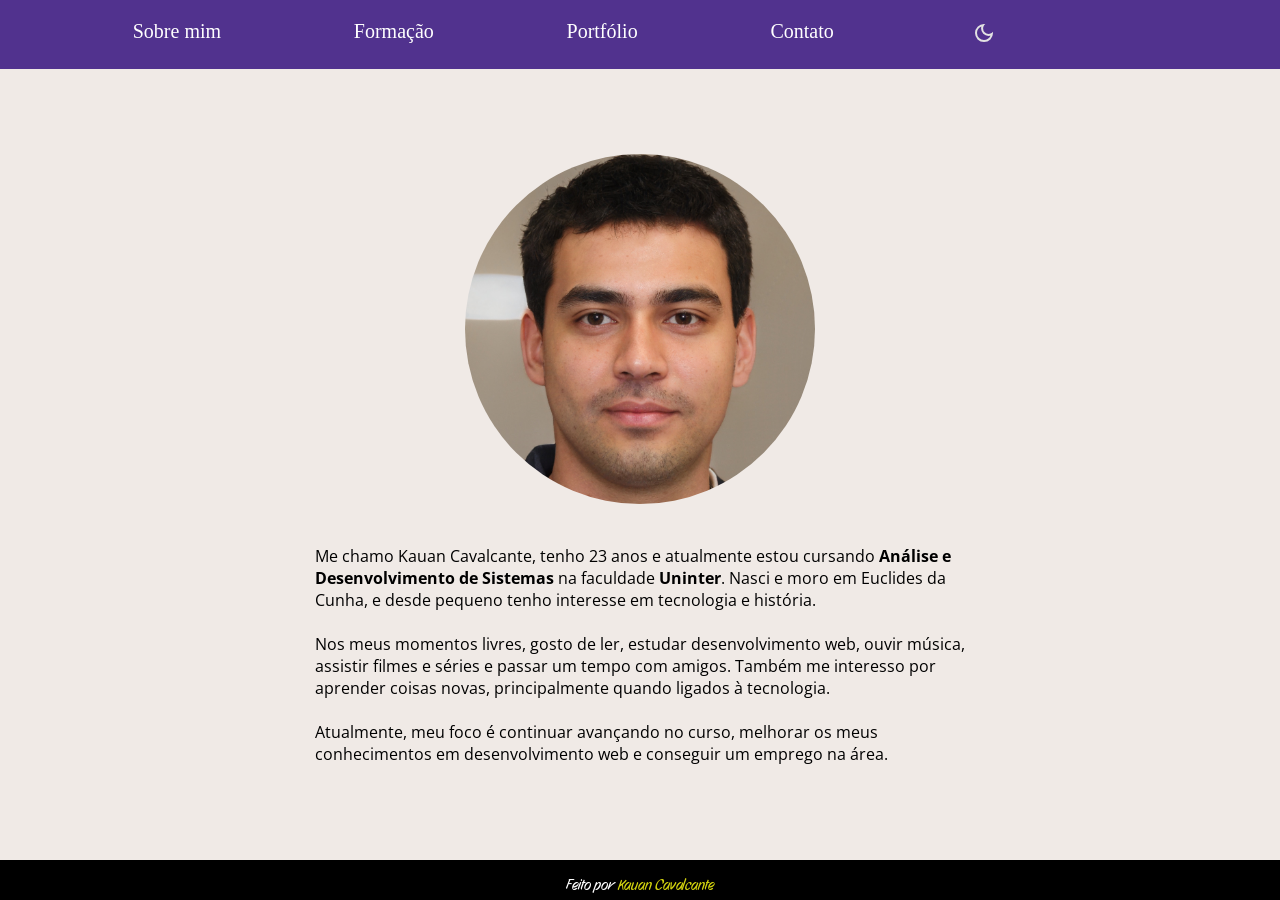
<file: index.html>
<!DOCTYPE html>
<html lang="en">
<head>
    <meta charset="UTF-8">
    <meta name="viewport" content="width=device-width, initial-scale=1.0">
    <title> Sobre mim </title>
    <link rel="stylesheet" href="https://kauancavalcantebr.github.io/sitedafaculdade/css/styles.css">
    <link rel="stylesheet" href="https://fonts.googleapis.com/css2?family=Material+Symbols+Outlined:opsz,wght,FILL,GRAD@20..48,100..700,0..1,-50..200&icon_names=dark_mode" />
</head>
<body>

    <nav> 
        <a href="sobre-mim.html"> Sobre mim </a>
        <a href="formacao.html"> Formação </a> 
        <a href="portfolio.html"> Portfólio </a> 
        <a href="contato.html"> Contato </a>

       <button onclick="myFunction()"> <a id="botao" href="#"> <img src="imagens/botao.svg" alt="dark-mode"> <button onclick="myFunction()"> </button> </a>

    </nav> 

    <article id="sobre-mim">

        <img id="foto-perfil" src="imagens/eu.jpeg" alt="eu">

        <p> Me chamo Kauan Cavalcante, tenho 23 anos e atualmente estou cursando <b>Análise e Desenvolvimento de Sistemas </b> na faculdade <b>Uninter</b>. Nasci e moro em Euclides da Cunha, e desde pequeno tenho interesse em tecnologia e história. <br> <br> 

        Nos meus momentos livres, gosto de ler, estudar desenvolvimento web, ouvir música, assistir filmes e séries e passar um tempo com amigos. Também me interesso por aprender coisas novas, principalmente quando ligados à tecnologia. <br> <br> 

        Atualmente, meu foco é continuar avançando no curso,  melhorar os meus conhecimentos em desenvolvimento web e conseguir um emprego na área.
        </p>
    </article>

    <footer>
       <p> Feito por <a href="https://github.com/KauanCavalcanteBR" target="_blank"> Kauan Cavalcante </a></p>
    </footer>

    <script>
        function myFunction() {
            var element = document.body;
            element.classList.toggle("dark-mode")
        }
    </script>

</body>
</html>
</file>
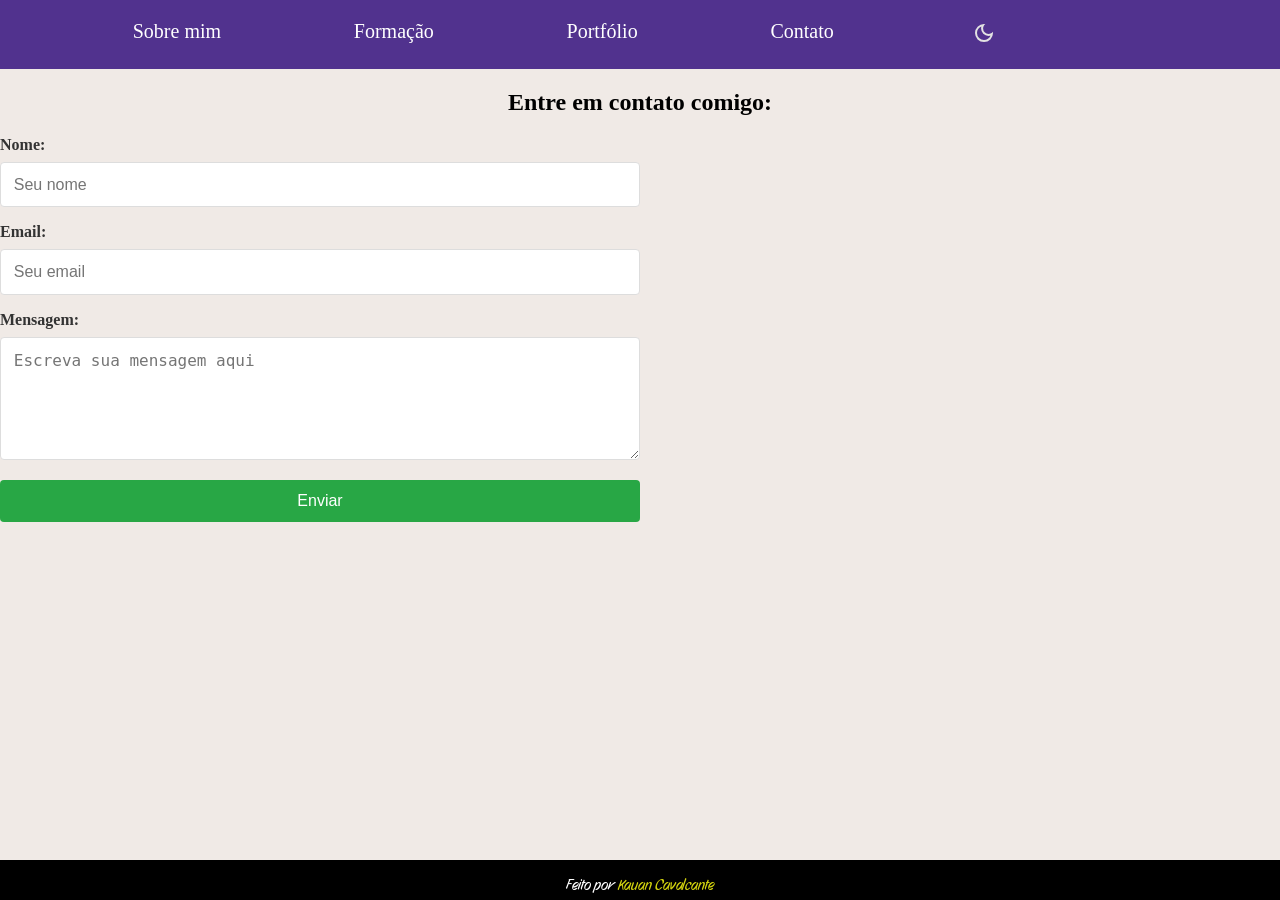
<file: contato.html>
<!DOCTYPE html>
<html lang="en">
<head>
    <meta charset="UTF-8">
    <meta name="viewport" content="width=device-width, initial-scale=1.0">
    <title> Sobre mim </title>
    <link rel="stylesheet" href="https://kauancavalcantebr.github.io/sitedafaculdade/css/styles.css">
    <link rel="stylesheet" href="https://fonts.googleapis.com/css2?family=Material+Symbols+Outlined:opsz,wght,FILL,GRAD@20..48,100..700,0..1,-50..200&icon_names=dark_mode" />
</head>

    <script> function mensagemfinal() {
        alert("Enviado com sucesso!");
    } 
    </script>


</head>
<body>
    
    <nav> 
        <a href="sobre-mim.html"> Sobre mim </a>
        <a href="formacao.html"> Formação </a> 
        <a href="portfolio.html"> Portfólio </a> 
        <a href="contato.html"> Contato </a> 

        <button onclick="myFunction()"> <a id="botao" href="#"> <img src="imagens/botao.svg" alt="dark-mode"> <button onclick="myFunction()"> </button> </a>

    </nav>

     <div class="contact-form-container">
        <h2 id="contato"> Entre em contato comigo: </h2>
        <form id="contactForm">
            <div class="form-group">
                <label for="nome"> Nome: </label>
                <input type="text" id="nome" 
                       name="nome" 
                       placeholder="Seu nome" required minlength="3">
            </div>
            <div class="form-group">
                <label for="email">Email: </label>
                <input type="email" id="email" 
                       name="email" 
                       placeholder="Seu email" required>
            </div>
            <div class="form-group">
            </div>
            <div class="form-group">
                <label for="mensagem"> Mensagem: </label>
                <textarea id="mensagem" 
                          name="mensagem" 
                          placeholder="Escreva sua mensagem aqui" 
                          rows="5" required minlength="15"></textarea>
            </div>
            <button type="submit""
                    class="botao-enviar">
              Enviar
            </button>
        </form>
    </div>

    <footer>
       <p> Feito por <a href="https://github.com/KauanCavalcanteBR" target="_blank"> Kauan Cavalcante </a></p>
    </footer>

    <script>
        function myFunction() {
            var element = document.body;
            element.classList.toggle("dark-mode")
        }
    </script>

</body>
</html>
</file>
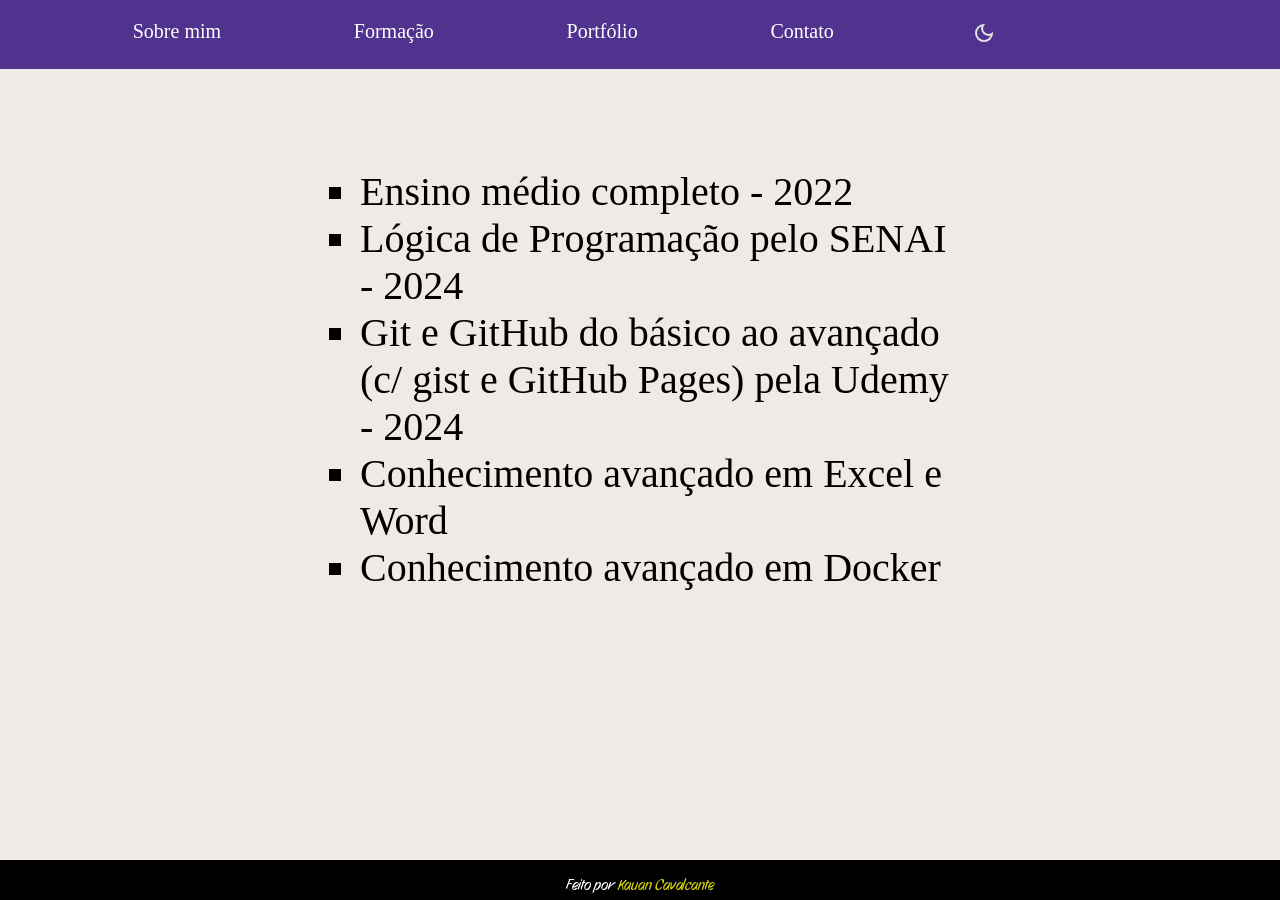
<file: formacao.html>
<!DOCTYPE html>
<html lang="en">
<head>
    <meta charset="UTF-8">
    <meta name="viewport" content="width=device-width, initial-scale=1.0">
    <title> Sobre mim </title>
    <link rel="stylesheet" href="https://kauancavalcantebr.github.io/sitedafaculdade/css/styles.css">
    <link rel="stylesheet" href="https://fonts.googleapis.com/css2?family=Material+Symbols+Outlined:opsz,wght,FILL,GRAD@20..48,100..700,0..1,-50..200&icon_names=dark_mode" />
</head>
</head>
<body>
    <nav> 
        <a href="sobre-mim.html"> Sobre mim </a>
        <a href="formacao.html"> Formação </a> 
        <a href="portfolio.html"> Portfólio </a> 
        <a href="contato.html"> Contato </a> 

        <button onclick="myFunction()"> <a id="botao" href="#"> <img src="imagens/botao.svg" alt="dark-mode"> <button onclick="myFunction()"> </button> </a>
    </nav>

    <article>
        <ul>
            <li> Ensino médio completo - 2022 </li>
            <li> Lógica de Programação pelo SENAI - 2024 </li>
            <li> Git e GitHub do básico ao avançado (c/ gist e GitHub Pages) pela Udemy - 2024 </li>
            <li> Conhecimento avançado em Excel e Word </li>
            <li> Conhecimento avançado em Docker </li>
        </ul>
    </article>

    <footer>
       <p> Feito por <a href="https://github.com/KauanCavalcanteBR" target="_blank"> Kauan Cavalcante </a></p>
    </footer>

    <script>
        function myFunction() {
            var element = document.body;
            element.classList.toggle("dark-mode")
        }
    </script>

</body>
</html>
</file>
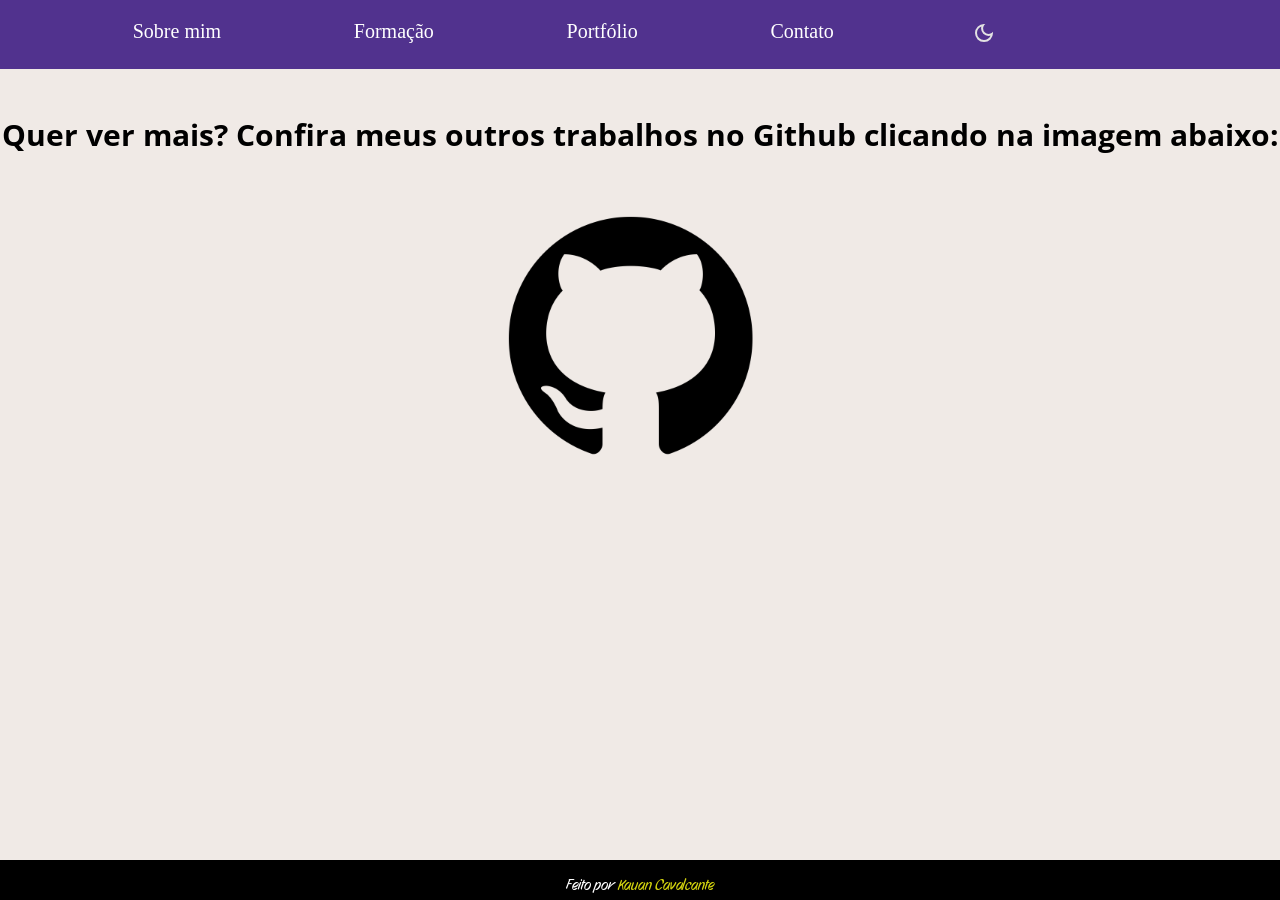
<file: portfolio.html>
<!DOCTYPE html>
<html lang="en">
<head>
    <meta charset="UTF-8">
    <meta name="viewport" content="width=device-width, initial-scale=1.0">
    <title> Sobre mim </title>
    <link rel="stylesheet" href="https://kauancavalcantebr.github.io/sitedafaculdade/css/styles.css">
    <link rel="stylesheet" href="https://fonts.googleapis.com/css2?family=Material+Symbols+Outlined:opsz,wght,FILL,GRAD@20..48,100..700,0..1,-50..200&icon_names=dark_mode" />
</head>
</head>
<body>
    <nav> 
        <a href="sobre-mim.html"> Sobre mim </a>
        <a href="formacao.html"> Formação </a> 
        <a href="portfolio.html"> Portfólio </a> 
        <a href="contato.html"> Contato </a> 

        <button onclick="myFunction()"> <a id="botao" href="#"> <img src="imagens/botao.svg" alt="dark-mode"> <button onclick="myFunction()"> </button> </a>
    </nav>

    <article>
        <h2> Quer ver mais? Confira meus outros trabalhos no Github clicando na imagem abaixo: </h2> <br> 
        <a href="https://github.com/KauanCavalcanteBR" target="_blank"> <img id="logo-github" src="imagens/github-logo.png" alt="github"> </a>
    </article>

    <footer id="footer-portfolio">
       <p> Feito por <a href="https://github.com/KauanCavalcanteBR" target="_blank"> Kauan Cavalcante </a></p>
    </footer>

    <script>
        function myFunction() {
            var element = document.body;
            element.classList.toggle("dark-mode")
        }
    </script>

</body>
</html>
</file>
